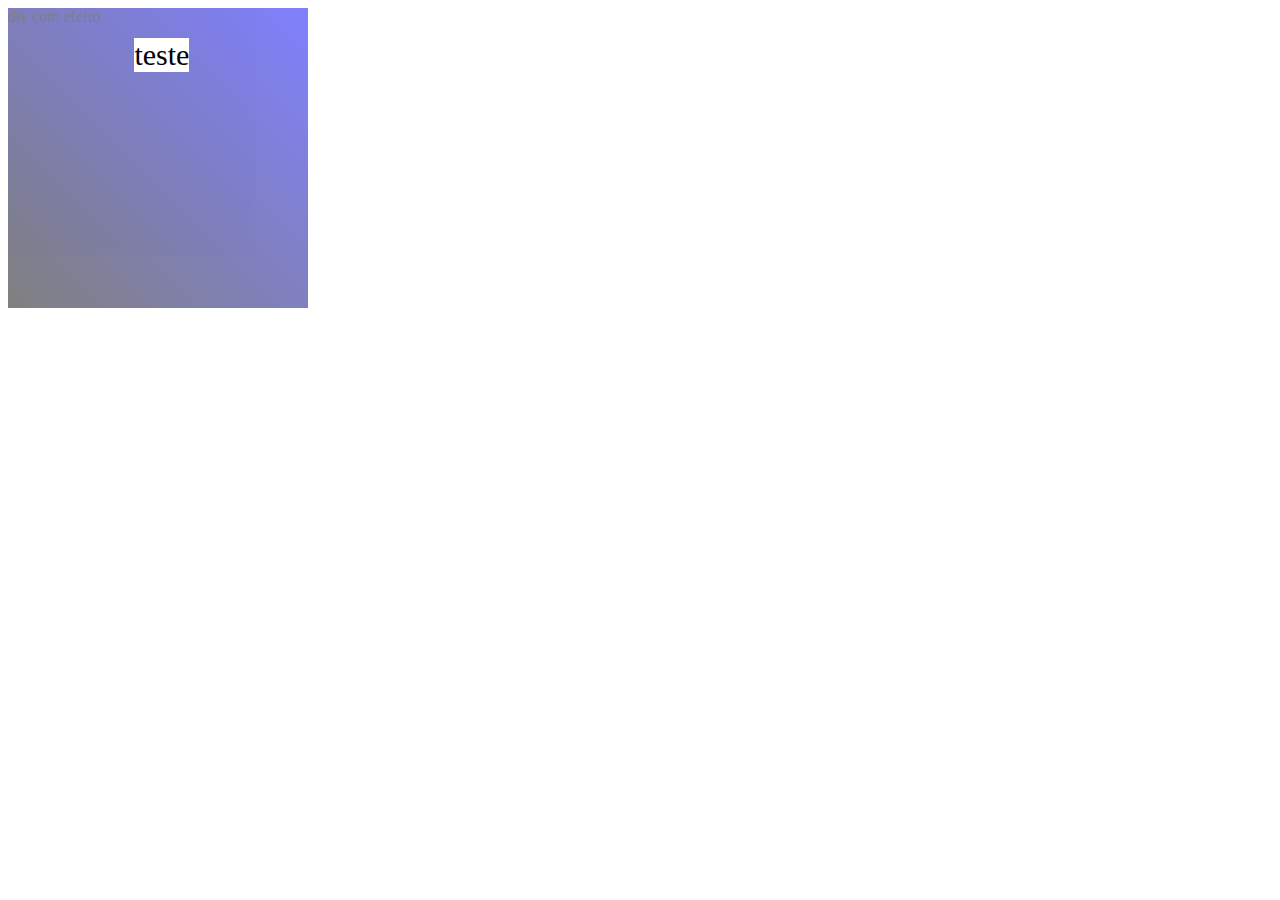
<file: teste.html>
<!DOCTYPE html>
<html lang="en">
<head>
    <meta charset="UTF-8">
    <meta http-equiv="X-UA-Compatible" content="IE=edge">
    <meta name="viewport" content="width=device-width, initial-scale=1.0">
    <title>Document</title>
    <style>
        #container {
            position: relative;
        }

        #efeito {
            width: 300px;
            height: 300px;
            background: linear-gradient(45deg, black, blue);
            transition: 0.5s;
            opacity: 0.5;
            position: absolute;
            left: 0;
            right: 0;
        }

        #efeito:hover {
            background: linear-gradient(45deg, black, blue);
            opacity: 1;
        }


        p { 
            position: absolute;
            background-color: white;
            font-size: 30px;
            left: 10%;
            top: 30%;
         }
    </style>
</head>
<body>

    <div id="container">
        <div id="efeito">
            div com efeito    
        </div>
        <p>teste</p>
    </div>

</body>
</html>
</file>
